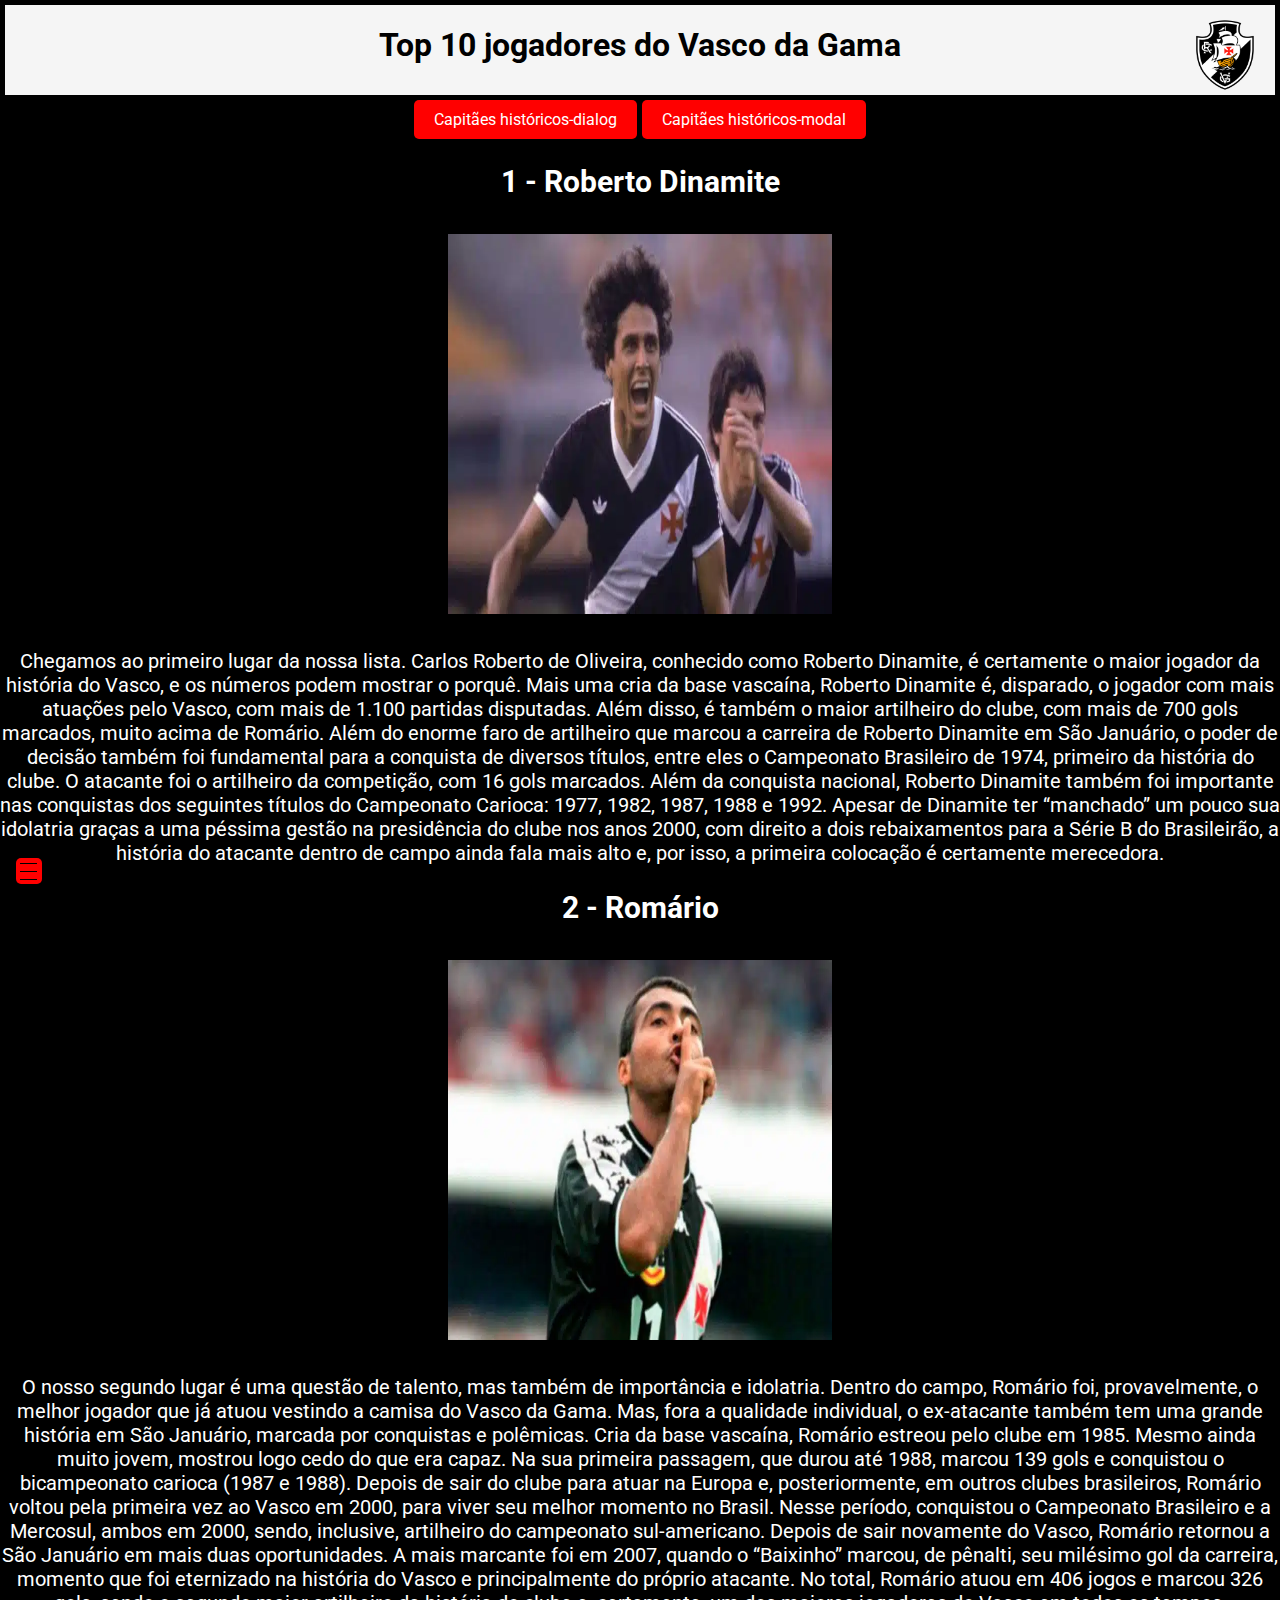
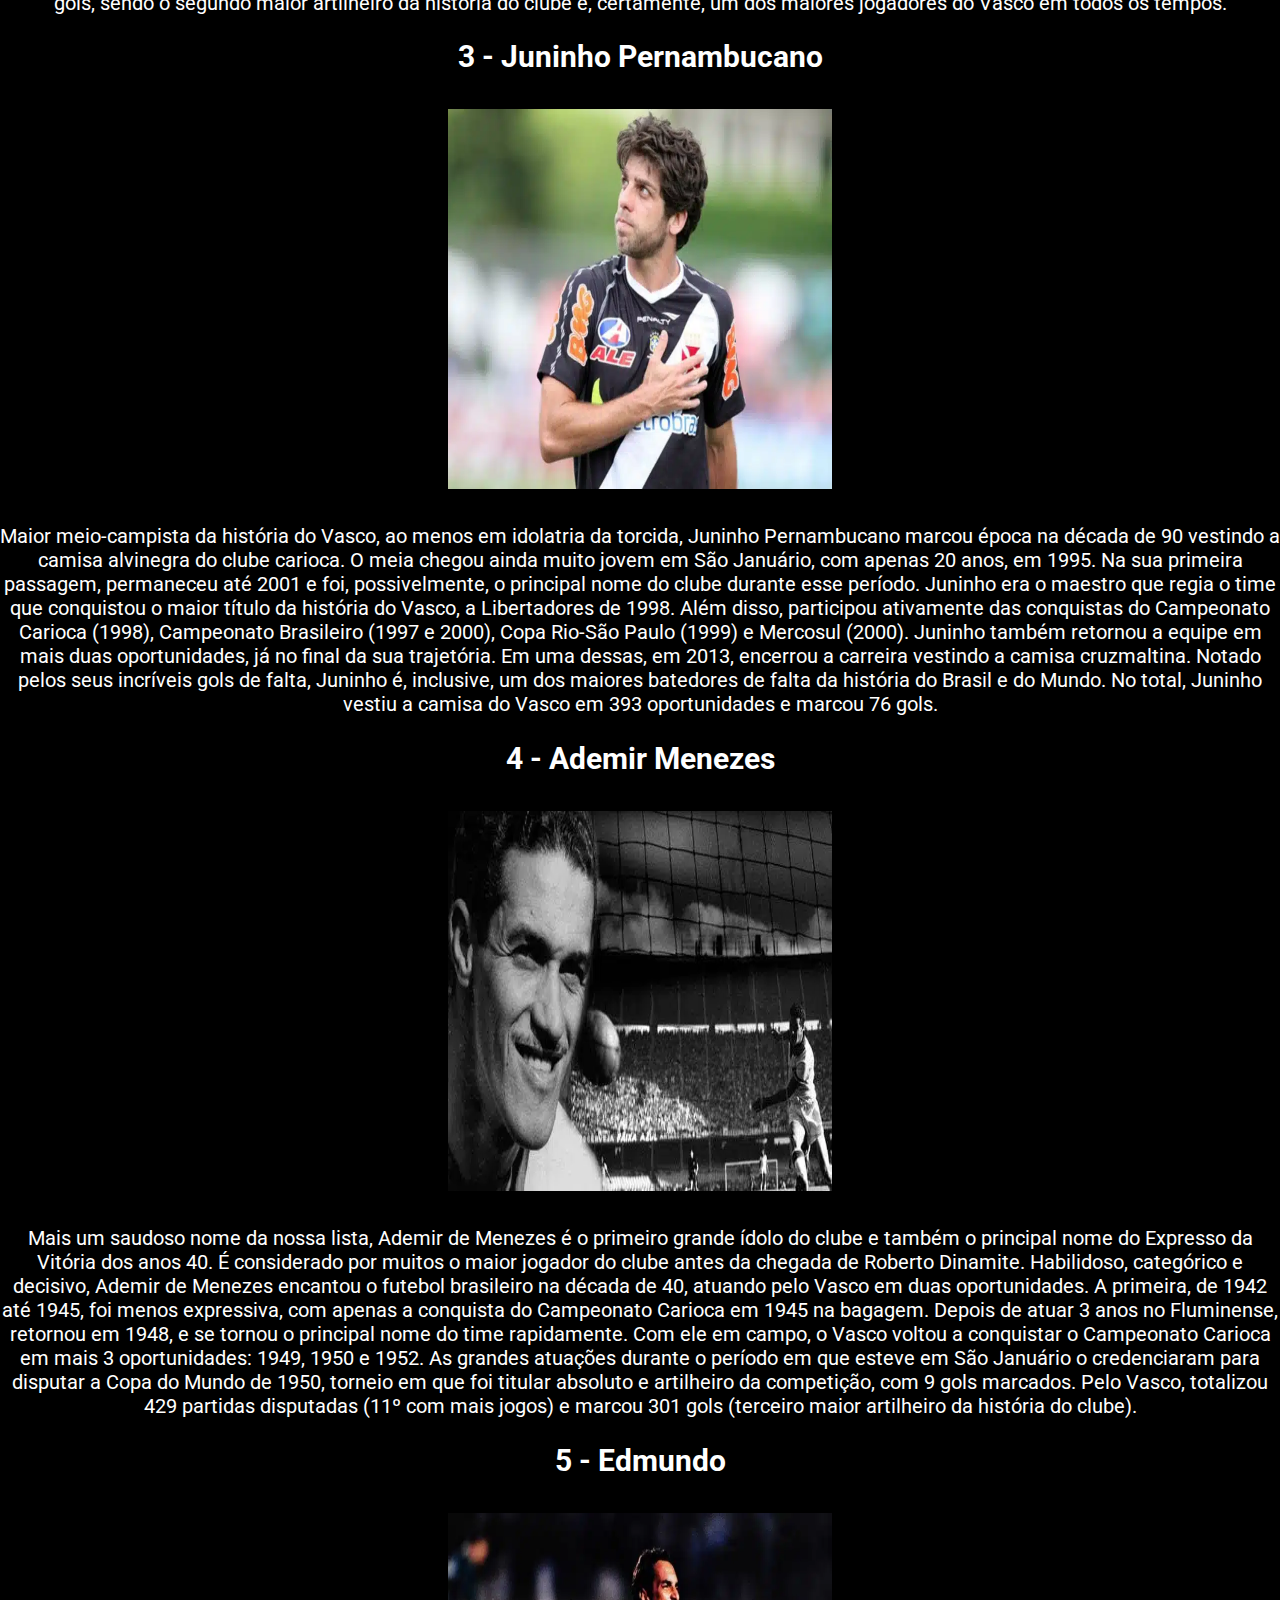
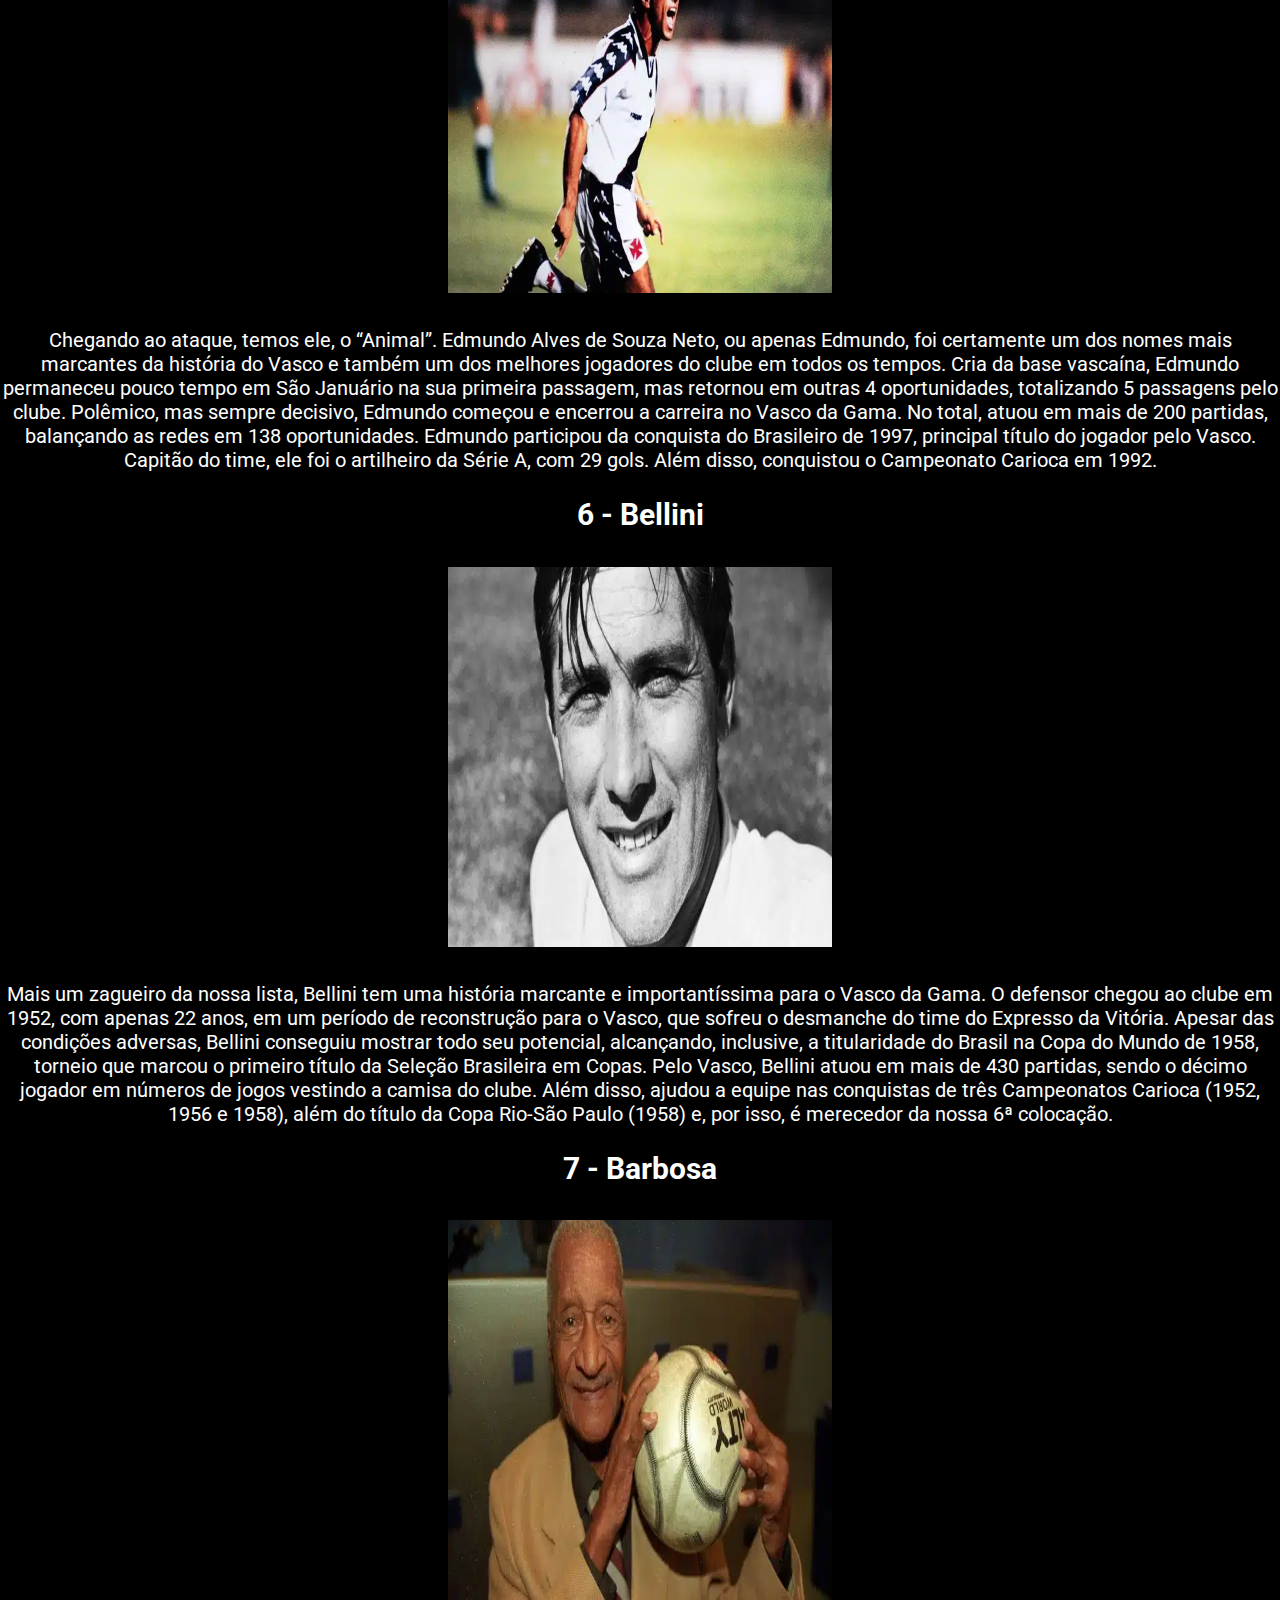
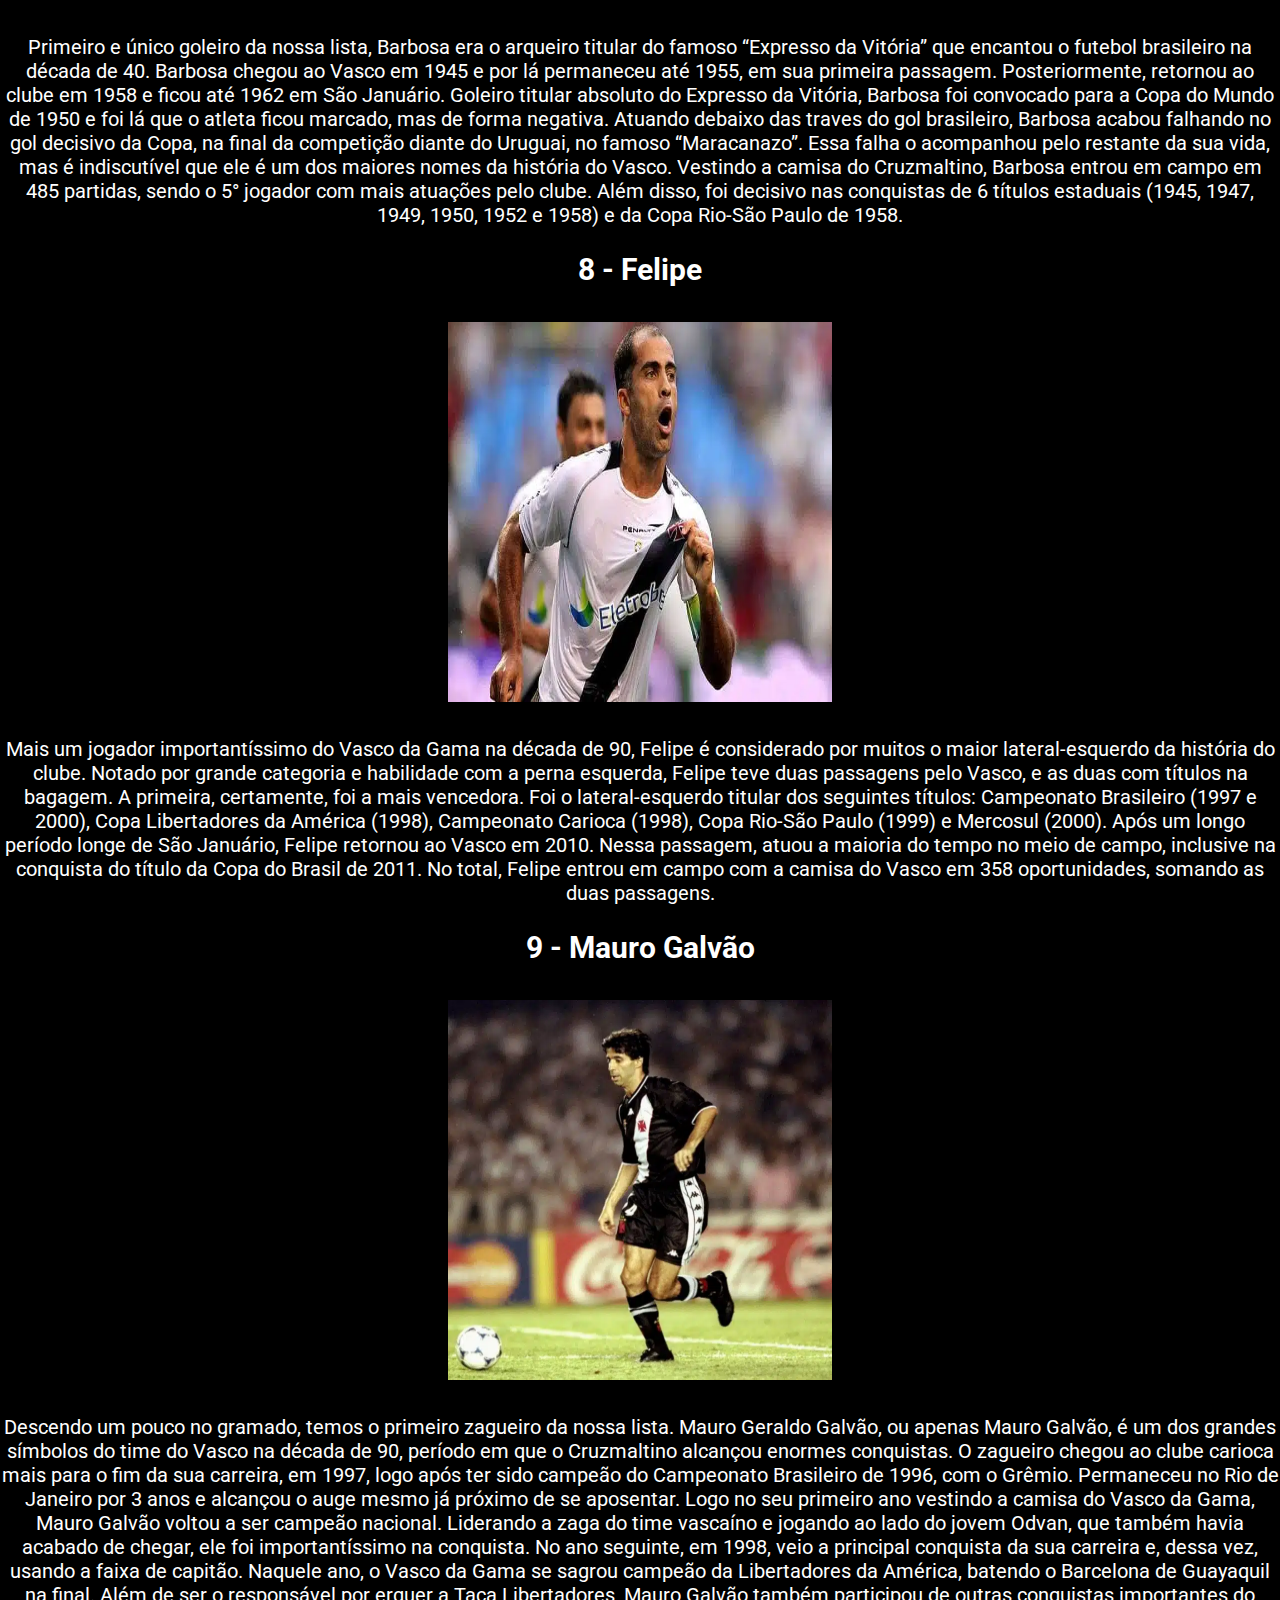
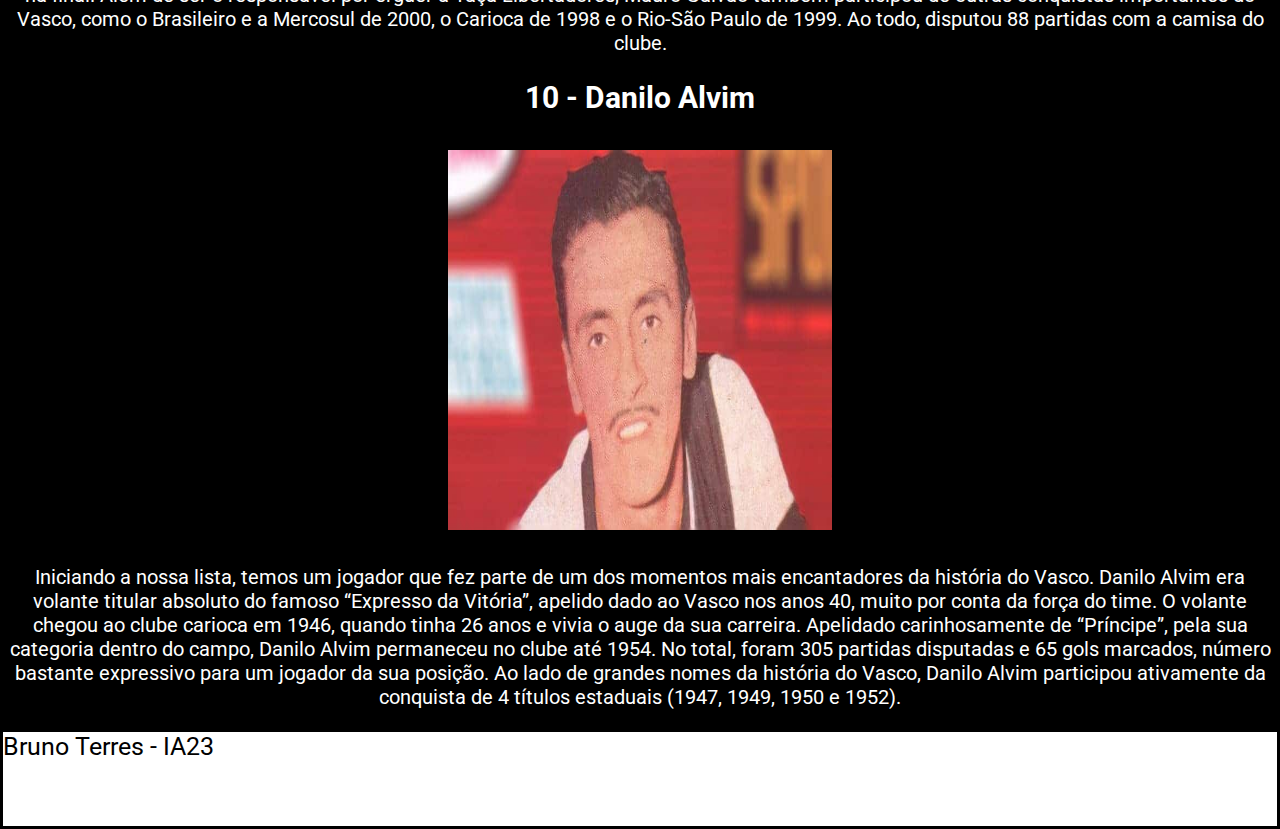
<file: index.html>
<!DOCTYPE html>
<html lang="en">

<head>
    <meta charset="UTF-8">
    <meta name="viewport" content="width=device-width, initial-scale=1.0">
    <title>Top 10 jogadores do Vasco da Gama</title>
    <link rel="stylesheet"
        href="https://fonts.googleapis.com/css2?family=Material+Symbols+Outlined:opsz,wght,FILL,GRAD@20..48,100..700,0..1,-50..200" />
    <link rel="stylesheet" href="main.css">
    <script async defer src="main.js"></script>
</head>

<body>
    <button class="menu-hamburger">
        <span></span>
        <span></span>
        <span></span>
    </button>

    <nav class="main-menu">
        <a href="#anchor_1">
            <span class="material-symbols-outlined">
                1  
            </span>
            
        </a>
        <a href="#anchor_2">
            <span class="material-symbols-outlined">
                2 
            </span>
           
        </a>
        <a href="#anchor_3">
            <span class="material-symbols-outlined">
                3 
            </span>
           
        </a>
        <a href="#anchor_4">
            <span class="material-symbols-outlined">
                4 
            </span>
            
        </a>
        <a href="#anchor_5">
            <span class="material-symbols-outlined">
                5 
            </span>
            
        </a>
        <a href="#anchor_6">
            <span class="material-symbols-outlined">
                6 
            </span>
           
        </a>
        <a href="#anchor_7">
            <span class="material-symbols-outlined">
                7 
            </span>
           
        </a>
        <a href="#anchor_8">
            <span class="material-symbols-outlined">
                8 
            </span>
           
        </a>
        <a href="#anchor_9">
            <span class="material-symbols-outlined">
                9 
            </span>
            
        </a>
        <a href="#anchor_10">
            <span class="material-symbols-outlined">
                10 
            </span>
           
        </a>
        
    </nav>

    <header>
        <h1>Top 10 jogadores do Vasco da Gama</h1> <img src="images/ESCUDO-VASCO-RGB.png" alt="">
    </header>

    <main>
        <section>

            <dialog>
                <form>
                    <h1>Capitões históricos</h1>
                    <p>
                        	Augusto	1945–1954 ;

                        	Bellini	1954–1961 ;
                            Alcir Portela	1963–1975 ;
                        	Roberto Dinamite*	1975–1993 ;
                        	Edmundo	1997 e 2008 ; 
                        	Mauro Galvão	1998–1999 ;
                        	Romário**	2000–2006 ;
                        	Juninho Pernambucano***	2011–2013 ;
                        </p>
                    <div class="action">
                        <button >fechar</button>
                    </div>
                </form>
            </dialog>

            <button class="bt-dialog">Capitães históricos-dialog </button>
            
            <button class="bt-modal">Capitães históricos-modal</button>
    
            <h2 id="anchor_1">1 - Roberto Dinamite</h2>
            <img src="images/Roberto Dinamite.jpg" alt="Roberto Dinamite">
            <p>
                <span>Chegamos ao primeiro lugar da nossa lista. Carlos Roberto de Oliveira, conhecido como Roberto Dinamite, é certamente o maior jogador da história do Vasco, e os números podem mostrar o porquê.

                    Mais uma cria da base vascaína, Roberto Dinamite é, disparado, o jogador com mais atuações pelo Vasco, com mais de 1.100 partidas disputadas. Além disso, é também o maior artilheiro do clube, com mais de 700 gols marcados, muito acima de Romário.
                    
                    Além do enorme faro de artilheiro que marcou a carreira de Roberto Dinamite em São Januário, o poder de decisão também foi fundamental para a conquista de diversos títulos, entre eles o Campeonato Brasileiro de 1974, primeiro da história do clube. O atacante foi o artilheiro da competição, com 16 gols marcados.
                    
                    Além da conquista nacional, Roberto Dinamite também foi importante nas conquistas dos seguintes títulos do Campeonato Carioca: 1977, 1982, 1987, 1988 e 1992.
                    
                    Apesar de Dinamite ter “manchado” um pouco sua idolatria graças a uma péssima gestão na presidência do clube nos anos 2000, com direito a dois rebaixamentos para a Série B do Brasileirão, a história do atacante dentro de campo ainda fala mais alto e, por isso, a primeira colocação é certamente merecedora. </span>
            </p>
        </section>
        <section>
            <h2 id="anchor_2">2 - Romário</h2>
            <img src="images/Romário.jpg" alt="Romário">
            <p>
                <span>
                    O nosso segundo lugar é uma questão de talento, mas também de importância e idolatria. Dentro do campo, Romário foi, provavelmente, o melhor jogador que já atuou vestindo a camisa do Vasco da Gama. Mas, fora a qualidade individual, o ex-atacante também tem uma grande história em São Januário, marcada por conquistas e polêmicas.

Cria da base vascaína, Romário estreou pelo clube em 1985. Mesmo ainda muito jovem, mostrou logo cedo do que era capaz. Na sua primeira passagem, que durou até 1988,  marcou 139 gols e conquistou o bicampeonato carioca (1987 e 1988).

Depois de sair do clube para atuar na Europa e, posteriormente, em outros clubes brasileiros, Romário voltou pela primeira vez ao Vasco em 2000, para viver seu melhor momento no Brasil.

Nesse período, conquistou o Campeonato Brasileiro e a Mercosul, ambos em 2000, sendo, inclusive, artilheiro do campeonato sul-americano.

Depois de sair novamente do Vasco, Romário retornou a São Januário em mais duas oportunidades. A mais marcante foi em 2007, quando o “Baixinho” marcou, de pênalti, seu milésimo gol da carreira, momento que foi eternizado na história do Vasco e principalmente do próprio atacante.

No total, Romário atuou em 406 jogos e marcou 326 gols, sendo o segundo maior artilheiro da história do clube e, certamente, um dos maiores jogadores do Vasco em todos os tempos.


                </span>
            </p>
        </section>
        <section>
            <h2 id="anchor_3">3 - Juninho Pernambucano</h2>
            <img src="images/Juninho Pernambucano.jpg" alt="Juninho Permambucano">
            <p>
                <span>
                    Maior meio-campista da história do Vasco, ao menos em idolatria da torcida, Juninho Pernambucano marcou época na década de 90 vestindo a camisa alvinegra do clube carioca.

O meia chegou ainda muito jovem em São Januário, com apenas 20 anos, em 1995. Na sua primeira passagem, permaneceu até 2001 e foi, possivelmente, o principal nome do clube durante esse período.

Juninho era o maestro que regia o time que conquistou o maior título da história do Vasco,  a Libertadores de 1998. Além disso, participou ativamente das conquistas do Campeonato Carioca (1998), Campeonato Brasileiro (1997 e 2000), Copa Rio-São Paulo (1999) e Mercosul (2000).

Juninho também retornou a equipe em mais duas oportunidades, já no final da sua trajetória. Em uma dessas, em 2013, encerrou a carreira vestindo a camisa cruzmaltina.

Notado pelos seus incríveis gols de falta, Juninho é, inclusive, um dos maiores batedores de falta da história do Brasil e do Mundo. No total, Juninho vestiu a camisa do Vasco em 393 oportunidades e marcou 76 gols.
                </span>
            </p>
        </section>
        <section>
            <h2 id="anchor_4">4 - Ademir Menezes</h2>
            <img src="images/Ademir Menezes.jpg" alt="Ademir Menezes">
            <p>
                <span>Mais um saudoso nome da nossa lista, Ademir de Menezes é o primeiro grande ídolo do clube e também o principal nome do Expresso da Vitória dos anos 40. É considerado por muitos o maior jogador do clube antes da chegada de Roberto Dinamite.

                    Habilidoso, categórico e decisivo, Ademir de Menezes encantou o futebol brasileiro na década de 40, atuando pelo Vasco em duas oportunidades. A primeira, de 1942 até 1945, foi menos expressiva, com apenas a conquista do Campeonato Carioca em 1945 na bagagem.
                    
                    Depois de atuar 3 anos no Fluminense, retornou em 1948, e se tornou o principal nome do time rapidamente. Com ele em campo, o Vasco voltou a conquistar o Campeonato Carioca em mais 3 oportunidades: 1949, 1950 e 1952.
                    
                    As grandes atuações durante o período em que esteve em São Januário o credenciaram para disputar a Copa do Mundo de 1950, torneio em que foi titular absoluto e artilheiro da competição, com 9 gols marcados.
                    
                    Pelo Vasco, totalizou 429 partidas disputadas (11º com mais jogos) e marcou 301 gols (terceiro maior artilheiro da história do clube).  </span>
            </p>
        </section>
        <section>
            <h2 id="anchor_5">5 - Edmundo</h2>
            <img src="images/Edmundo.jpg" alt="Edmundo">
            <p>
                <span>Chegando ao ataque, temos ele, o “Animal”. Edmundo Alves de Souza Neto, ou apenas Edmundo, foi certamente um dos nomes mais marcantes da história do Vasco e também um dos melhores jogadores do clube em todos os tempos.

                    Cria da base vascaína, Edmundo permaneceu pouco tempo em São Januário na sua primeira passagem, mas retornou em outras 4 oportunidades, totalizando 5 passagens pelo clube.
                    
                    Polêmico, mas sempre decisivo, Edmundo começou e encerrou a carreira no Vasco da Gama. No total, atuou em mais de 200 partidas, balançando as redes em 138 oportunidades.
                    
                    Edmundo participou da conquista do Brasileiro de 1997, principal título do jogador pelo Vasco. Capitão do time, ele foi o artilheiro da Série A, com 29 gols. Além disso, conquistou o Campeonato Carioca em 1992. 
                    
                    </span>
            </p>
        </section>
        <section>
            <h2 id="anchor_6">6 - Bellini</h2>
            <img src="images/Bellini.jpg" alt="Bellini">
            <p>
                <span>Mais um zagueiro da nossa lista, Bellini tem uma história marcante e importantíssima para o Vasco da Gama. 

                    O defensor chegou ao clube em 1952, com apenas 22 anos, em um período de reconstrução para o Vasco, que sofreu o desmanche do time do Expresso da Vitória.
                    
                    Apesar das condições adversas, Bellini conseguiu mostrar todo seu potencial, alcançando, inclusive, a titularidade do Brasil na Copa do Mundo de 1958, torneio que marcou o primeiro título da Seleção Brasileira em Copas.
                    
                    Pelo Vasco, Bellini atuou em mais de 430 partidas, sendo o décimo jogador em números de jogos vestindo a camisa do clube.
                    
                    Além disso, ajudou a equipe nas conquistas de três Campeonatos Carioca (1952, 1956 e 1958), além do título da Copa Rio-São Paulo (1958) e, por isso, é merecedor da nossa 6ª colocação. </span>
            </p>
        </section>
        <section>
            <h2 id="anchor_7">7 - Barbosa</h2>
            <img src="images/Barbosa.jpg" alt="Barbosa">
            <p>
                <span>Primeiro e único goleiro da nossa lista, Barbosa era o arqueiro titular do famoso “Expresso da Vitória” que encantou o futebol brasileiro na década de 40.

                    Barbosa chegou ao Vasco em 1945 e por lá permaneceu até 1955, em sua primeira passagem. Posteriormente, retornou ao clube em 1958 e ficou até 1962 em São Januário.
                    
                    Goleiro titular absoluto do Expresso da Vitória, Barbosa foi convocado para a Copa do Mundo de 1950 e foi lá que o atleta ficou marcado, mas de forma negativa.
                    
                    Atuando debaixo das traves do gol brasileiro, Barbosa acabou falhando no gol decisivo da Copa, na final da competição diante do Uruguai, no famoso “Maracanazo”. Essa falha o acompanhou pelo restante da sua vida, mas é indiscutível que ele é um dos maiores nomes da história do Vasco.  
                    
                    Vestindo a camisa do Cruzmaltino, Barbosa entrou em campo em 485 partidas, sendo o 5° jogador com mais atuações pelo clube. Além disso, foi decisivo nas conquistas de 6 títulos estaduais (1945, 1947, 1949, 1950, 1952 e 1958) e da Copa Rio-São Paulo de 1958. </span>
            </p>
        </section>
        <section>
            <h2 id="anchor_8">8 - Felipe</h2>
            <img src="images/Felipe.jpg" alt="Felipe">
            <p>
                <span>Mais um jogador importantíssimo do Vasco da Gama na década de 90, Felipe é considerado por muitos o maior lateral-esquerdo da história do clube.

                    Notado por grande categoria e habilidade com a perna esquerda, Felipe teve duas passagens pelo Vasco, e as duas com títulos na bagagem.
                    
                    A primeira, certamente, foi a mais vencedora. Foi o lateral-esquerdo titular dos seguintes títulos: Campeonato Brasileiro (1997 e 2000), Copa Libertadores da América (1998), Campeonato Carioca (1998), Copa Rio-São Paulo (1999) e Mercosul (2000).
                    
                    Após um longo período longe de São Januário, Felipe retornou ao Vasco em 2010. Nessa passagem, atuou a maioria do tempo no meio de campo, inclusive na conquista do título da Copa do Brasil de 2011. 
                    
                    No total, Felipe entrou em campo com a camisa do Vasco em 358 oportunidades, somando as duas passagens.</span>
            </p>
        </section>
        <section>
            <h2 id="anchor_9">9 - Mauro Galvão</h2>
            <img src="images/mauro-galvao.JPG" alt="Mauro Galvão">
            <p>
                <span>Descendo um pouco no gramado, temos o primeiro zagueiro da nossa lista. Mauro Geraldo Galvão, ou apenas Mauro Galvão, é um dos grandes símbolos do time do Vasco na década de 90, período em que o Cruzmaltino alcançou enormes conquistas.

                    O zagueiro chegou ao clube carioca mais para o fim da sua carreira, em 1997, logo após ter sido campeão do Campeonato Brasileiro de 1996, com o Grêmio. Permaneceu no Rio de Janeiro por 3 anos e alcançou o auge mesmo já próximo de se aposentar.
                    
                    Logo no seu primeiro ano vestindo a camisa do Vasco da Gama, Mauro Galvão voltou a ser campeão nacional. Liderando a zaga do time vascaíno e jogando ao lado do jovem Odvan, que também havia acabado de chegar, ele foi importantíssimo na conquista.
                    
                    No ano seguinte, em 1998, veio a principal conquista da sua carreira e, dessa vez, usando a faixa de capitão. Naquele ano, o Vasco da Gama se sagrou campeão da Libertadores da América, batendo o Barcelona de Guayaquil na final.
                    
                    Além de ser o responsável por erguer a Taça Libertadores, Mauro Galvão também participou de outras conquistas importantes do Vasco, como o Brasileiro e a Mercosul de 2000, o Carioca de 1998 e o Rio-São Paulo de 1999. Ao todo, disputou 88 partidas com a camisa do clube. </span>
            </p>
        </section>
        <section>
            <h2 id="anchor_10">10 - Danilo Alvim</h2>
            <img src="images/Danilo Alvim.jpg" alt="Danilo Alvin">
            <p>
                <span>Iniciando a nossa lista, temos um jogador que fez parte de um dos momentos mais encantadores da história do Vasco. Danilo Alvim era volante titular absoluto do famoso “Expresso da Vitória”, apelido dado ao Vasco nos anos 40, muito por conta da força do time. 

                    O volante chegou ao clube carioca em 1946, quando tinha 26 anos e vivia o auge da sua carreira. Apelidado carinhosamente de “Príncipe”, pela sua categoria dentro do campo, Danilo Alvim permaneceu no clube até 1954.
                    
                    No total, foram 305 partidas disputadas e 65 gols marcados, número bastante expressivo para um jogador da sua posição. Ao lado de grandes nomes da história do Vasco, Danilo Alvim participou ativamente da conquista de 4 títulos estaduais (1947, 1949, 1950 e 1952). </span>
            </p>
        </section>
        

    </main>

    <footer>
        Bruno Terres - IA23
    </footer>

</body>

</html>
</file>
<file: main.css>
@import url('https://fonts.googleapis.com/css2?family=Raleway:wght@300;500;700&family=Roboto:wght@300;700&display=swap');
.material-symbols-outlined {
    font-variation-settings:
    'FILL' 1,
    'wght' 400,
    'GRAD' 0,
    'opsz' 24
  }



* {
    box-sizing: border-box;
    font-family: 'Raleway', sans-serif;
    font-family: 'Roboto', sans-serif;
}

:root {
    --menu-width: 450px;
}

.menu-hamburger {
    --_size: 1.6rem;
    height: var(--_size);
    width: var(--_size);
    display: flex;
    flex-direction: column;
    justify-content: space-between;
    padding: calc(var(--_size) / 6);
    cursor: pointer;
    transition: left .25s;
    position: fixed;
    left: 1rem;
    bottom: 1rem;
    z-index: 7;
}

.open-nav .menu-hamburger {
    left: calc(var(--menu-width) - var(--_size) / 2);
}

.menu-hamburger span {
    display: block;
    width: 100%;
    height: calc(var(--_size) / 25);
    background-color: black;
    transition: transform .3s, opacity .2s;
    opacity: 1;
    transform-origin: 0 50%;
    --_rotate: 45deg;
    --_scale: 1.35;
}

.open-nav .menu-hamburger span:first-of-type {
    transform: rotate(var(--_rotate)) scaleX(var(--_scale));
}

.open-nav .menu-hamburger span:last-of-type {
    transform: rotate(calc(var(--_rotate) * -1)) scaleX(var(--_scale));
}

.open-nav .menu-hamburger span:nth-last-of-type(2) {
    opacity: 0;
}


.main-menu {
    background-color: rgba(0 0 0 / .5);
    position: fixed;
    top: 0;
    left: 0;
    bottom: 0;
    padding: 2rem;
    width: var(--menu-width);
    backdrop-filter: blur(1.5px);
    transition: transform .3s;
    transform: translateX(-100%);

    display: flex;
    flex-direction: column;
    gap: .5rem;
    overflow: auto;
}

.main-menu a {
    display: block;
    color: red;
    text-decoration: none;
    background-color: rgba(0 0 0 / .8);
    padding: .5rem;
    border-radius: 10px;
    display: flex;
    align-items: center;
    gap: .5rem
}
.main-menu a:hover {
    background-color: black;
}

.open-nav .main-menu {
    transform: translateX(0%);
}

/* ------------------------------- */

html,
body {
    margin: 0;
    scroll-behavior: smooth;
}

body {
    
    min-height: 100dvh;
}






    


/* -------------------------- */

dialog:modal {
    --_alt-color: #dcdcdc; 
    border: 2px solid black;
    background-color: rgba(0 0 0 / .5);
    backdrop-filter: blur(2.5px);
    color: var(--_alt-color);
    border-radius: 10px;
    padding: 2rem;
    font-size: 1.4rem;
}

dialog:modal h1 {
   margin: 0;
    text-transform: uppercase;
   
  
}

dialog:modal button {
    border: 2px solid var(--_alt-color);
    background-color: transparent;
    color: var(--_alt-color);
    font-size: 1.4rem;
    padding: .5rem 1rem;
    cursor: pointer;
    position: relative;
    isolation: isolate;
    overflow: hidden;

    &::before {
        content: "";
        position: absolute;
        inset: 0;
        background-color: blueviolet;
        z-index: -1;
        transform: translateY(100%);
        transition: .3s;
    }

    &:focus,
    &:hover {
        &::before {
            transform: translateY(0%);
        }   
    }
}

dialog:modal .action {
    display: flex;
    justify-content: flex-end;
    gap: .25rem
}

dialog:modal::backdrop {
    backdrop-filter: blur(2.5px);
    background-color: rgba(0 0 0 / .9);
}

main section img {
 
    width: 400px;
    height: 400px;
    padding:  10px 8px;
    border: 1px black;
    
    
}
section{
    text-align: center;
    font-size: 20px;
}
header img {
    display: flex;
    float: right;
    width: 100px;
    height: 100px;
    padding:  10px 8px;
   
}
footer{
    font-size: 25px;
    background-color: white;
    border: 3px solid black;
    height: 100px;
    
}
body{ background-color: black;}
main {
    color: white;
    background-color:black;
    
}
header {
    text-align: center;
    color: black ;
    background-color:whitesmoke ;
    border: 5px solid black;
    height: 100px;
    position: relative;
    align-items: center;
    text-align: center;
    
}
header img{
    position: absolute;
    top: 0 ;
    right: 0 ;
}

span{
    text-align: center;
}
h2{
    border:  30px white;
}
button{
    background-color: #ff0000; 
    color: #fff; 
    padding: 10px 20px; 
    font-size: 16px; 
    border: none; 
    border-radius: 5px; 
    cursor: pointer; 
}
button:hover{
    background-color: #cc0000;
}
</file>
